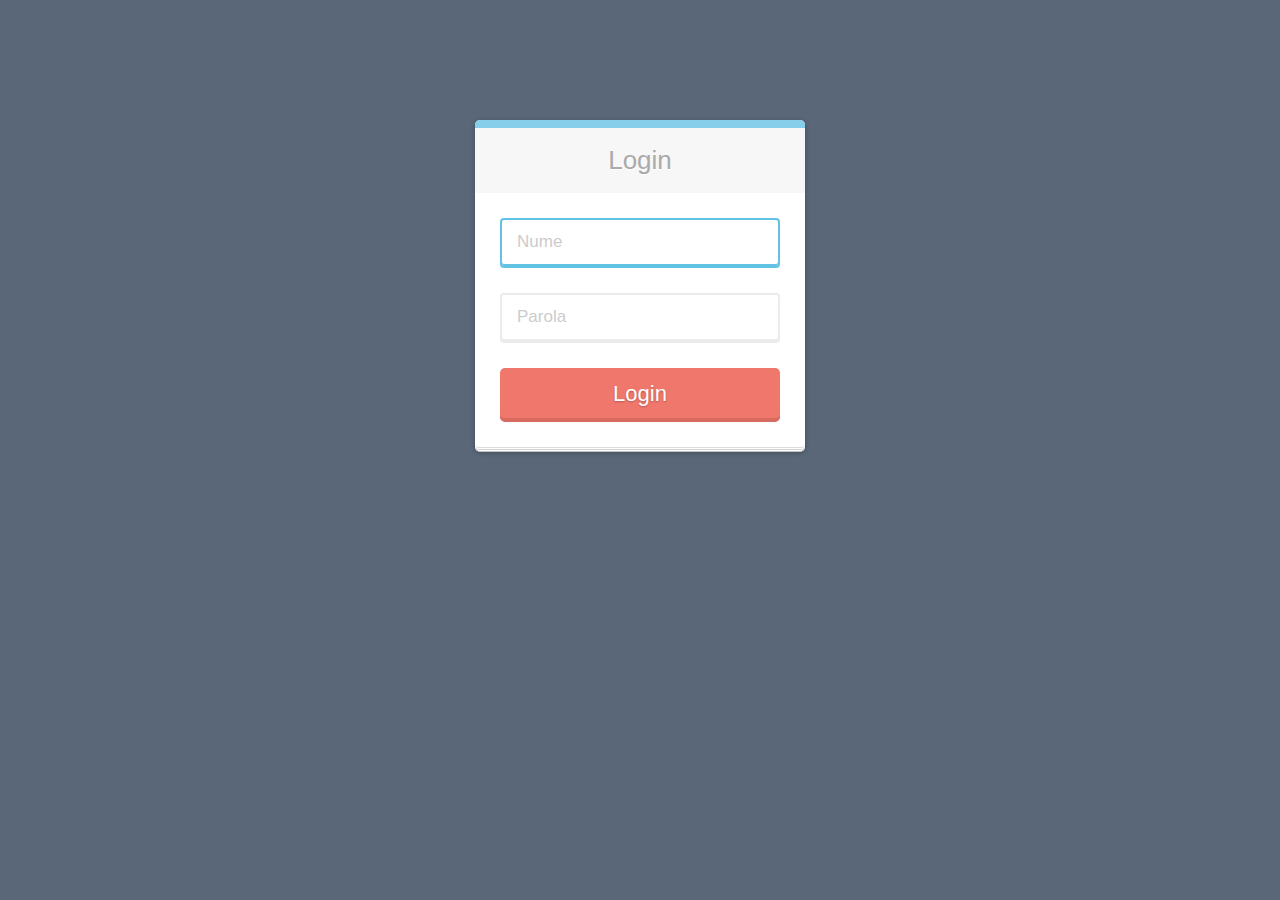
<file: HTML/LOGIN PAGES/Basic Login/index.html>
<!DOCTYPE hmtl>
<html>
  <head>
    <title>Basic login page</title>
    <link rel="stylesheet" type="text/css" href="myCss.css" media="screen" />
  </head>

  <form class="sign-up">
    <h1 class="sign-up-title">Login</h1>
    <input type="text" class="sign-up-input" placeholder="Nume" autofocus>
    <input type="password" class="sign-up-input" placeholder="Parola">
    <input type="submit" value="Login" class="sign-up-button">
  </form>

  </body>
</html>
</file>
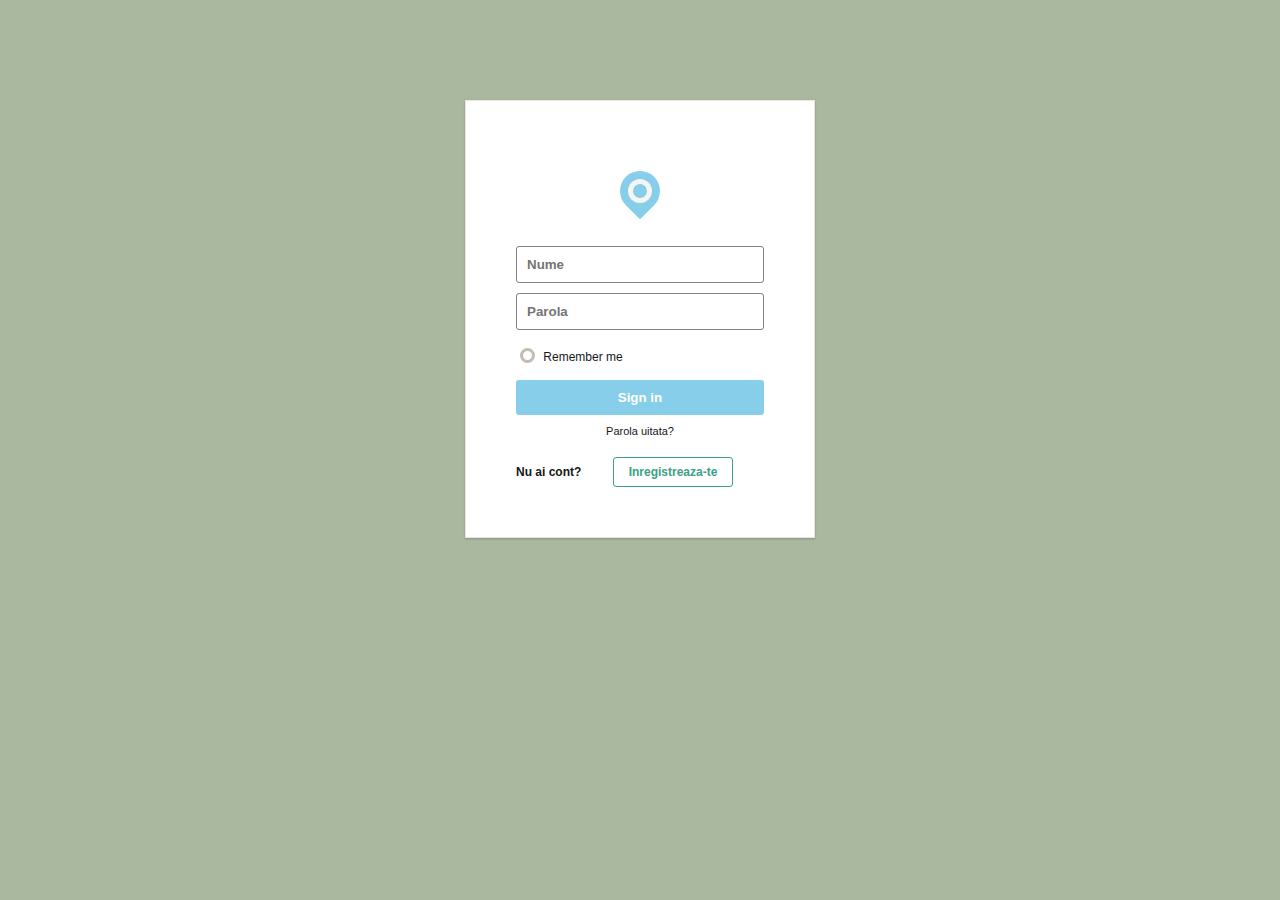
<file: HTML/LOGIN PAGES/Icon sign up page/index.html>
<!DOCTYPE hmtl>
<html>
  <head>
    <title>Basic login page</title>
    <link rel="stylesheet" type="text/css" href="myCss.css" media="screen" />
  </head>

  <div class="main-form">
    <div class="logo"></div>
      <input type="text" placeholder="Nume" value="">
      <input type="password" placeholder="Parola" value="">
    <label>
        <input type="checkbox"> Remember me
    </label>
        <input type="submit" value="Sign in">
        <a href="#" title="">Parola uitata?</a>
    <div>
          <a href="#" title="">Nu ai cont?</a>
          <a href="#" title="">Inregistreaza-te</a>
    </div>
  </div>

  </body>
</html>
</file>
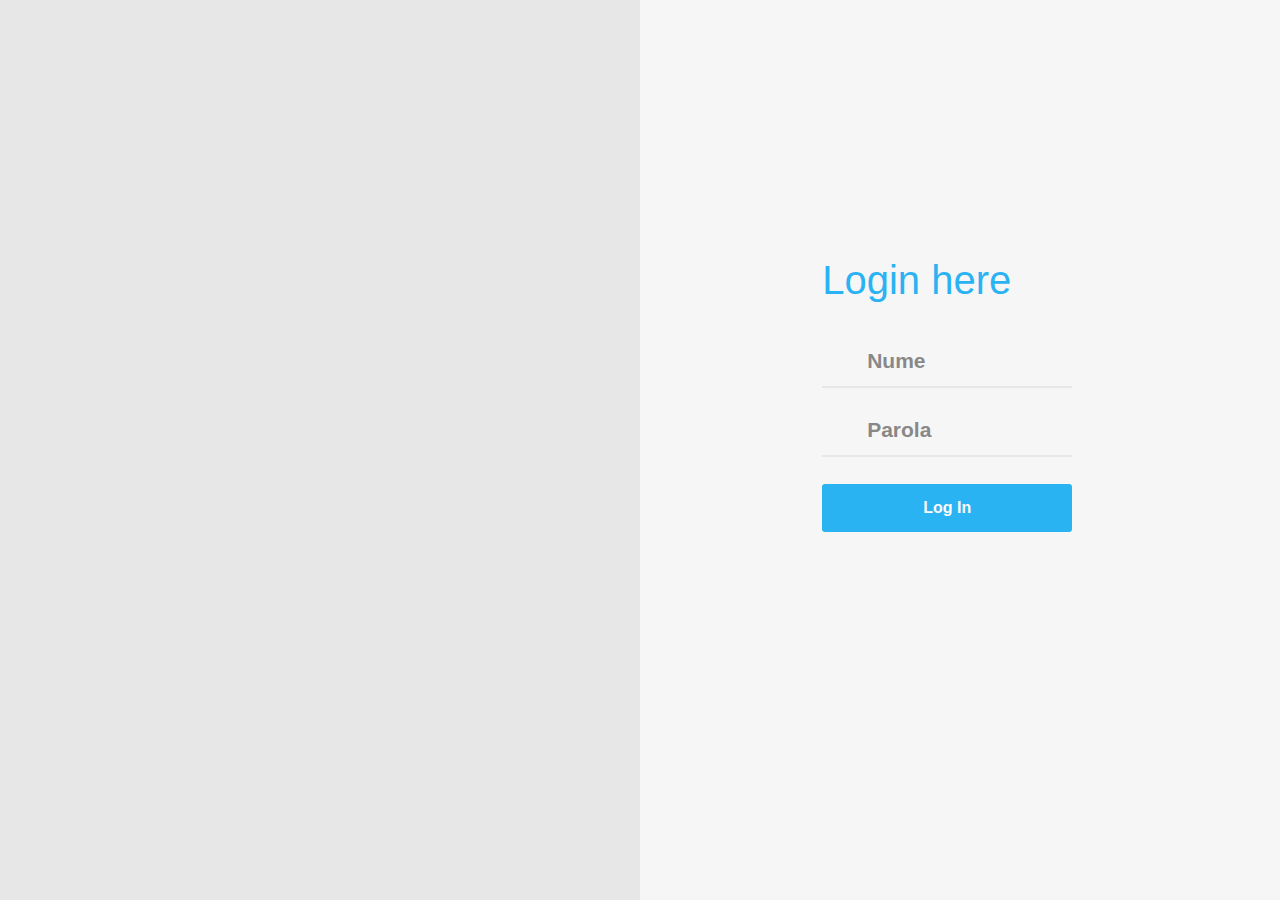
<file: HTML/LOGIN PAGES/Login form cu imagine/index.html>
<!DOCTYPE hmtl>
<html>
  <head>
    <title>Basic login page</title>
    <link rel="stylesheet" type="text/css" href="myCss.css" media="screen" />
  </head>

  <!-- Left Image Side -->
    <div class="left"></div>

  <!-- Right login form side -->
  <div class="right">
    <div class="content">
    <h2>Login here</h2>
    <form method="post" onsubmit="return false;">
          <input type="text" name="username" placeholder="Nume" required autofocus>
          <input type="password" name="password" placeholder="Parola"  required>
          <button type="submit">Log In</button>
    </form>
  </div>
</div>

  </body>
</html>
</file>
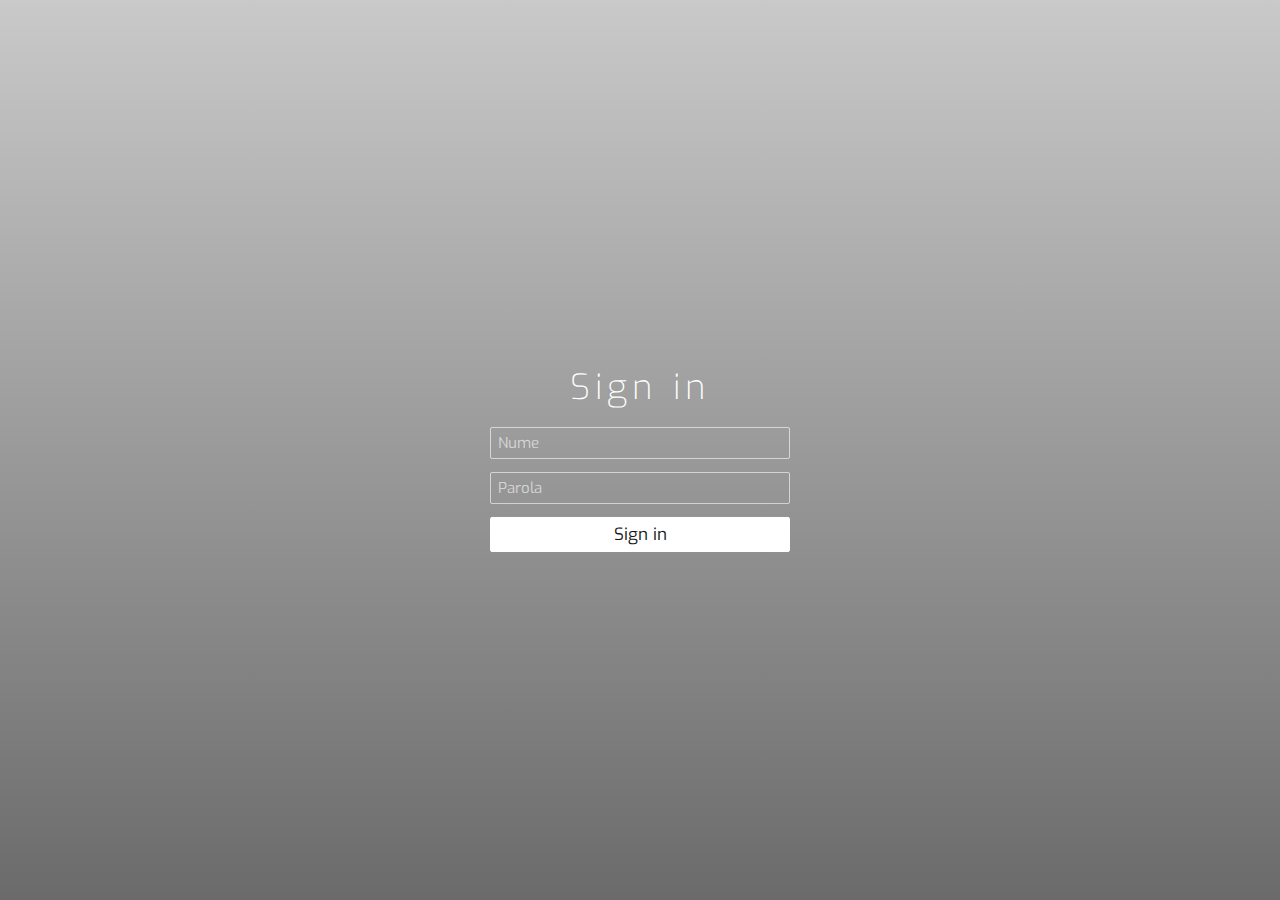
<file: HTML/LOGIN PAGES/Login Form with background image/login.html>
<!DOCTYPE hmtl>
<html>
  <head>
    <title>Login Page with background image</title>
    <link rel="stylesheet" type="text/css" href="myCss.css" media="screen" />
  </head>

  <body>
    <div class="back-image"></div>
    <div class="back-gradient"></div>
    <div class="login">

  	<h2>Sign in</h2>

  	<input type="text" placeholder="Nume" name="user" />
  	<input type="password" placeholder="Parola" name="password" />
  	<input type="button" value="Sign in" />

</div>
  </body>
</html>
</file>
<file: HTML/LOGIN PAGES/Basic Login/myCss.css>
body {
  font: 13px/20px 'Helvetica';
  color: #404040;
  background: #596778;
}

.sign-up {
  position: relative;
  margin: 20px auto;
  margin-top: 120px;
  width: 280px;
  padding: 33px 25px 29px;
  background: white;
  border-bottom: 1px solid #c4c4c4;
  border-radius: 5px;
  -webkit-box-shadow: 0 1px 5px rgba(0, 0, 0, 0.25);
  box-shadow: 0 1px 5px rgba(0, 0, 0, 0.25);
}

.sign-up:before, .sign-up:after {
  content: '';
  position: absolute;
  bottom: 1px;
  left: 0;
  right: 0;
  height: 10px;
  background: inherit;
  border-bottom: 1px solid #d2d2d2;
  border-radius: 4px;
}

.sign-up:after {
  bottom: 3px;
  border-color: #dcdcdc;
}

.sign-up-title {
  margin: -25px -25px 25px;
  padding: 15px 25px;
  line-height: 35px;
  font-size: 26px;
  font-weight: 300;
  color: #aaa;
  text-align: center;
  text-shadow: 0 1px rgba(255, 255, 255, 0.75);
  background: #f7f7f7;
}

.sign-up-title:before {
  content: '';
  position: absolute;
  top: 0;
  left: 0;
  right: 0;
  height: 8px;
  background:skyblue;
  border-radius: 5px 5px 0 0;

}

input {
  font-family: inherit;
  color: inherit;
  -webkit-box-sizing: border-box;
  -moz-box-sizing: border-box;
  box-sizing: border-box;
}

.sign-up-input {
  width: 100%;
  height: 50px;
  margin-bottom: 25px;
  padding: 0 15px 2px;
  font-size: 17px;
  background: white;
  border: 2px solid #ebebeb;
  border-radius: 4px;
  -webkit-box-shadow: inset 0 -2px #ebebeb;
  box-shadow: inset 0 -2px #ebebeb;
}

.sign-up-input:focus {
  border-color: #62c2e4;
  outline: none;
  -webkit-box-shadow: inset 0 -2px #62c2e4;
  box-shadow: inset 0 -2px #62c2e4;
}

.lt-ie9 .sign-up-input {
  line-height: 48px;
}

.sign-up-button {
  position: relative;
  vertical-align: top;
  width: 100%;
  height: 54px;
  padding: 0;
  font-size: 22px;
  color: white;
  text-align: center;
  text-shadow: 0 1px 2px rgba(0, 0, 0, 0.25);
  background: #f0776c;
  border: 0;
  border-bottom: 2px solid #d76b60;
  border-radius: 5px;
  cursor: pointer;
  -webkit-box-shadow: inset 0 -2px #d76b60;
  box-shadow: inset 0 -2px #d76b60;
}

.sign-up-button:active {
  top: 1px;
  outline: none;
  -webkit-box-shadow: none;
  box-shadow: none;
}

:-moz-placeholder {
  color: #ccc;
  font-weight: 300;
}

::-moz-placeholder {
  color: #ccc;
  opacity: 1;
  font-weight: 300;
}

::-webkit-input-placeholder {
  color: #ccc;
  font-weight: 300;
}

:-ms-input-placeholder {
  color: #ccc;
  font-weight: 300;
}

::-moz-focus-inner {
  border: 0;
  padding: 0;
}
</file>
<file: HTML/LOGIN PAGES/Icon sign up page/myCss.css>
/* Based on http://dribbble.com/shots/1127916-Sign-in */

*{
  -webkit-box-sizing:border-box;
  -moz-box-sizing:border-box;
  box-sizing:border-box;
}
body{
  background:#a9b89e;
  font-family:Arial;
  font-size:12px;
  color:#151719;
}
input[type="text"],
input[type="password"]{
  background:transparent;
  font-weight:bold;
  padding:10px;
  border-radius:3px;
  width:100%;
  margin:5px 0;
  outline:medium none;
  color:#151718;
  border:1px solid #838388;

}
input[type="checkbox"]{
  -webkit-appearance:none;
  width:10px;
  height:10px;
  position:relative;
  outline:medium none;
  margin-right:10px;
}
input[type="checkbox"]::before{
  width:9px;
  height:9px;
  content:"";
  display:block;
  border:3px solid #C4BCB0;
  border-radius: 9px;
  position:absolute;
}
input[type="checkbox"]:checked::after{
  width:5px;
  height:5px;
  content:"";
  display:block;
  background: #C4BCB0;
  border-radius: 5px;
  position:absolute;
  left:5px;
  top:5px;
}
input[type="submit"]{
  display:block;
  padding:10px;
  background:Skyblue;
  border:0;
  border-radius:3px;
  font-weight:bold;
  width:100%;
  color:#fff;
  cursor:pointer;
  -webkit-transition:all 0.3s;
  -moz-transition:all 0.3s;
  transition:all 0.3s;
}
input[type="submit"]:hover{
  background:Skybulue;
}
.main-form{
  width:350px;
  margin: 100px auto;
  padding:50px;
  border: 1px solid rgba(0,0,0,0.1);
  -webkit-box-shadow:0 1px 2px rgba(0,0,0,0.2);
  background:#fff;
}
.logo{
  background:skyblue;
  width:40px;
  height:40px;
  display:block;
  margin:0 auto 30px;
  border-top-left-radius:22px;
  border-top-right-radius:22px;
  border-bottom-left-radius:22px;
  position:relative;
  -webkit-transform: rotate(45deg);
  -moz-transform: rotate(45deg);
  transform: rotate(45deg);
}
.logo::before{
  width:14px;
  height:14px;
  display:block;
  border:5px solid #F7F5F2;
  content:"";
  position:absolute;
  border-radius:14px;
  top:8px;
  left:8px;
}
.main-form > label{
  display:block;
  margin:10px 0 15px;
  line-height:15px;
  cursor:pointer;
}
.main-form > div{
  margin-top:20px;
}
a{
  color:#151718;
  text-decoration:none;
}
.main-form > a{
  font-size:11px;
  display:block;
  text-align:center;
  margin:10px 0;
}
.main-form > div >a:first-child{
  font-weight:bold;
}
.main-form > div >a:nth-child(2){
  border:1px solid #3DA087;
  display:inline-block;
  border-radius:3px;
  color:#3DA087;
  font-weight:bold;
  padding:7px 15px;
  margin-left:28px;
  -webkit-transition:all 0.3s;
  -moz-transition:all 0.3s;
  transition:all 0.3s;
}
.main-form > div >a:nth-child(2):hover{
  background:#3DA087;
  color:#fff;
}
</file>
<file: HTML/LOGIN PAGES/Login form cu imagine/myCss.css>
body {
  margin:0;
  padding:0;
  overflow: hidden;
  width: 100% !important;
  box-sizing: border-box;
  font-family:'helvetica', sans-serif;
}

.left {
  position: absolute;
  left: 0;
  width: 100%;
  height: 100%;
  background: #e7e7e7 url(http://www.blirk.net/wallpapers/1366x768/nature-wallpaper-266.jpg);
  background-size: cover;
  background-position: 50% 50%;
}


.right {
  width: 50%;
  height: 100%;
  background: #f9f9f9;
  right: 0;
  opacity: 0.83;
  position: absolute;
}

.content {
  width: 250px;
  margin: 0 auto;
  top: 25%;
  position: absolute;
  left: 48%;
  margin-left: -125px;
}

.content h2 {
  color: #03A9F4;
  font-weight: 300;
  font-size: 40px;
}

.right input{
	display: block;
	width: 100%;
	margin: 17px auto;
	border:0;
	border-bottom:2px solid #e7e7e9;
	padding: 13px;
  font-size: 17px;
	outline:0;
}

.right button {
	background-color: #03A9F4;
	color: #fff;
	font:600 16px sans-serif;
	width: 100%;
	padding:15px;
	outline:0;
	border:0px;
	margin-top:10px;
	border-radius:3px;
}

.right button:hover {
  background: #0288D1;
  box-shadow: 0 4px 7px rgba(0,0,0,0.1), 0 3px 6px rgba(0,0,0,0.1);
}

.right input {
	background: #eee;
	padding-left: 45px;
}


.right input[name="username"] {
	background: transparent url("http://oi59.tinypic.com/e7mr0z.jpg") no-repeat;
	background-position: 10px 50%;
	color:#151718;
	font:750 21px helvetica;
}

.right input[name="password"] {
	background: transparent url("http://oi60.tinypic.com/os92eo.jpg") no-repeat;
	background-position: 10px 50%;
	color:#151718;
	font:750 21px helvetica;
}
</file>
<file: HTML/LOGIN PAGES/Login Form with background image/myCss.css>
@import url(http://fonts.googleapis.com/css?family=Exo:100,200,400);
@import url(http://fonts.googleapis.com/css?family=Source+Sans+Pro:700,400,300);

body {
	margin: 0;
	padding: 0;
	background: #fff;
	color: #fff;
}

.back-image {
	position: absolute;
	top:0;
	left:0;
	bottom:0;
	right:0;
	width: auto;
	height: auto;
	background: url(http://bgwall.net/wp-content/uploads/2014/09/dubai-city-night-desktop-wallpaper.jpg) center no-repeat;
	background-size: cover;
	-moz-filter: blur(5px);
	-webkit-filter: blur(5px);
	-ms-filter: blur(5px);
	filter: blur(5px);
	z-index: 0;
}

.back-gradient {
	position: absolute;
	top:0;
	left:0;
	bottom:0;
	right:0;
	width: auto;
	height: auto;
	background: -webkit-gradient(linear, left top, left bottom, color-stop(0%,rgba(0,0,0,0.3)), color-stop(100%,rgba(0,0,0,0.83)));
	background: -moz-gradient(linear, left top, left bottom, color-stop(0%,rgba(0,0,0,0.3)), color-stop(100%,rgba(0,0,0,0.83)));
	background: gradient(linear, left top, left bottom, color-stop(0%,rgba(0,0,0,0.3)), color-stop(100%,rgba(0,0,0,0.9)));
	z-index: 0;
	opacity: 0.7;
}
.login {
	position: absolute;
	top: 50%;
	left: 50%;
	transform:translate(-50%,-50%);
	width: 300px;
	padding: 10px;
	z-index: 2;
}
.login h2 {
	margin-bottom: 17px;
	text-align: center;
	color: #fff;
	font-family: 'Exo', sans-serif;
	font-size: 35px;
	font-weight: 200;
	letter-spacing: 0.15em;
}
.login input {
	display: block;
	margin-bottom: 13px;
}
.login input[type=text],.login input[type=password] {
	padding: 4px;
	padding-left: 7px;
	width: 300px;
	height: 32px;
	background: transparent;
	border: 1px solid rgba(255,255,255,0.6);
	border-radius: 2px;
	color: #fff;
	font-family: 'Exo', sans-serif;
	font-size: 15px;
	font-weight: 400;
}
.login input[type=button] {
	box-sizing:border-box;
	padding: 5px;
	width: 300px;
	height: 35px;
	background: #fff;
	border: 1px solid #fff;
	border-radius: 2px;
	color: #151719;
	font-family: 'Exo', sans-serif;
	font-size: 17px;
	font-weight: 400;
	cursor: pointer;
}
.login input[type=button]:hover {
	opacity: 0.8;
}
.login input[type=button]:active {
	opacity: 0.6;
}
.login input[type=text]:focus,.login input[type=password]:focus {
	outline: none;
	border: 1px solid rgba(255,255,255,0.9);
}
.login input[type=button]:focus {
	outline: none;
}
::-webkit-input-placeholder {
   color: rgba(255,255,255,0.6);
}
::-moz-input-placeholder {
   color: rgba(255,255,255,0.6);
}
</file>
